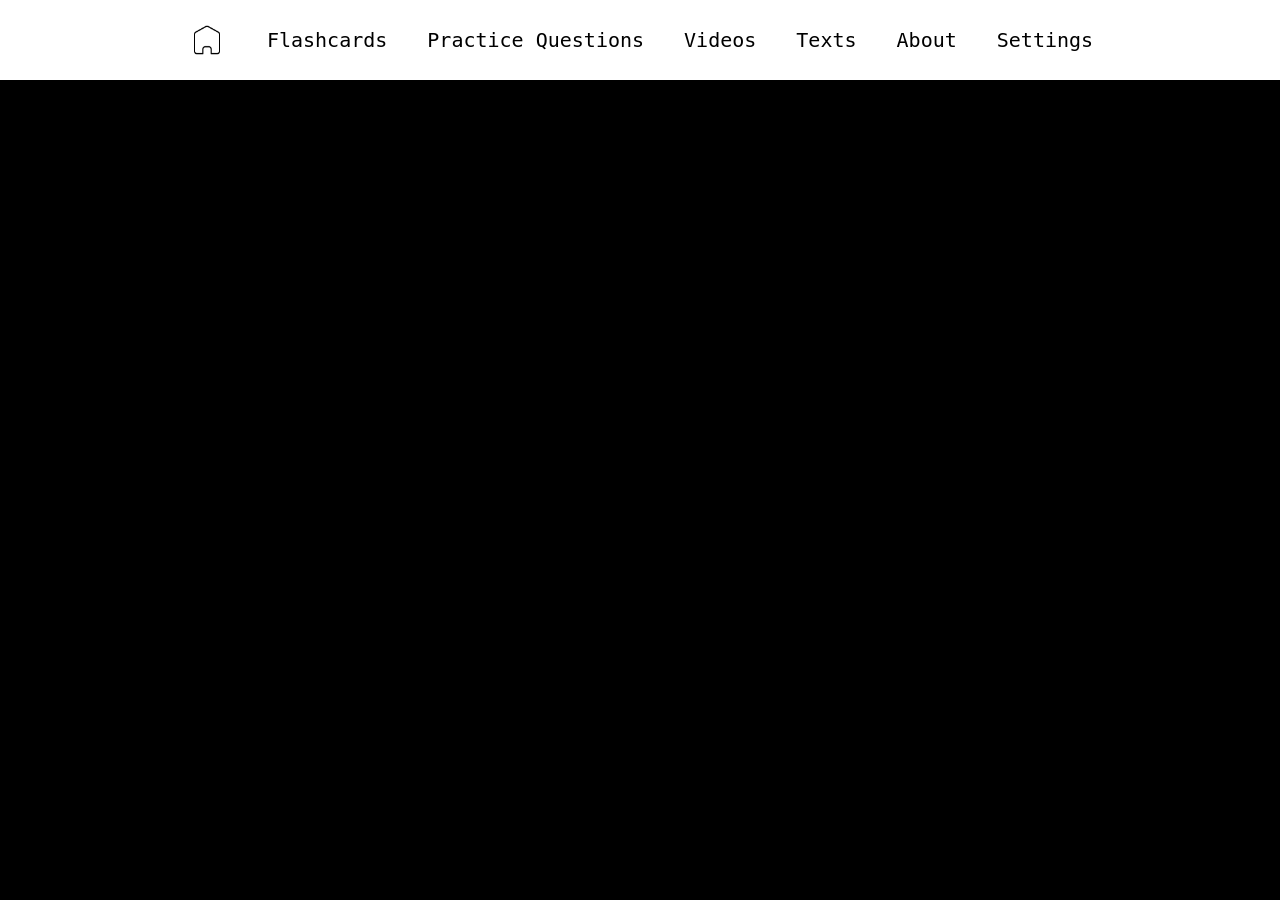
<file: html_1/index.html>
<!DOCTYPE html>
<html lang="en">
<head>
    <meta charset="UTF-8">
    <meta name="viewport" content="width=device-width, initial-scale=1.0">
    <title>Studyological/Settings</title>
    <link rel="stylesheet" href="styles.css">
</head>
<body class="bodytheme dark-mode">
    <ul>
        <li><a href="index.html"><img src="home-icon.png" alt="Home" class="home-icon"></a></li>
        <li><a href="flashcards.html">Flashcards</a></li>
        <li><a href="practicequestions.html">Practice Questions</a></li>
        <li><a href="videos.html">Videos</a></li>
        <li><a href="texts.html">Texts</a></li>
        <li><a href="about.html">About</a></li>
        <li><a href="settings.html">Settings</a></li>
    </ul>
    <main>
    <script src="theme_switch.js"></script>
</body>
</html>
</file>
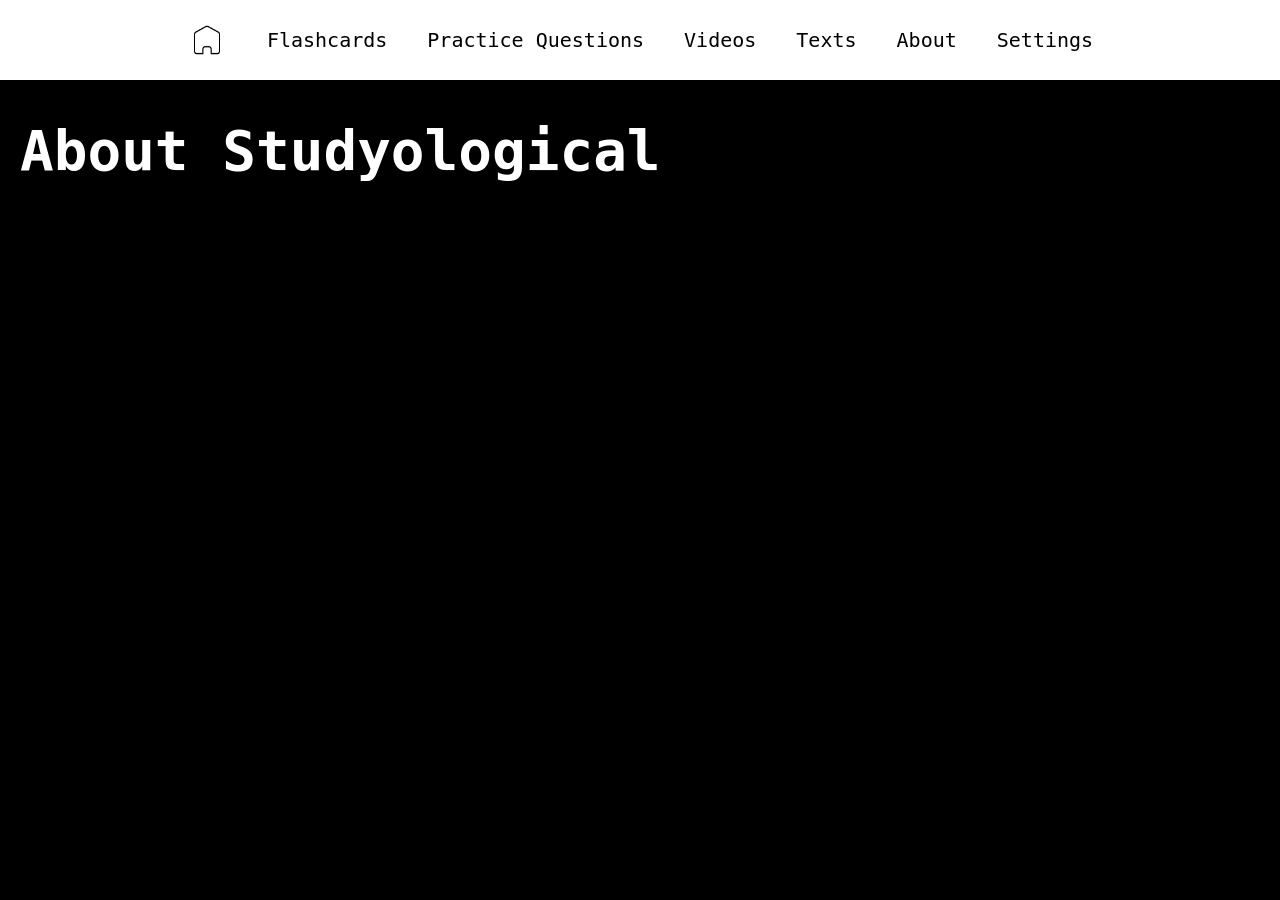
<file: html_1/about.html>
<!DOCTYPE html>
<html lang="en">
    <head>
        <meta charset="UTF-8">
        <meta name="viewport" content="width=device-width, initial-scale=1.0">
        <title>Studyological/About</title>
        <link rel="stylesheet" href="styles.css"></link>
    </head>
    <body>
        <ul>
            <li><a href="index.html"><img src="home-icon.png" alt="Home" class="home-icon"></a></li>
            <li><a href="flashcards.html">Flashcards</a></li>
            <li><a href="practicequestions.html">Practice Questions</a></li>
            <li><a href="videos.html">Videos</a></li>
            <li><a href="texts.html">Texts</a></li>
            <li><a href="about.html">About</a></li>
            <li><a href="settings.html">Settings</a></li>
        </ul>
        <h1>About Studyological</h1>
        <script src="theme_switch.js"></script>
    </body>
</html>
</file>
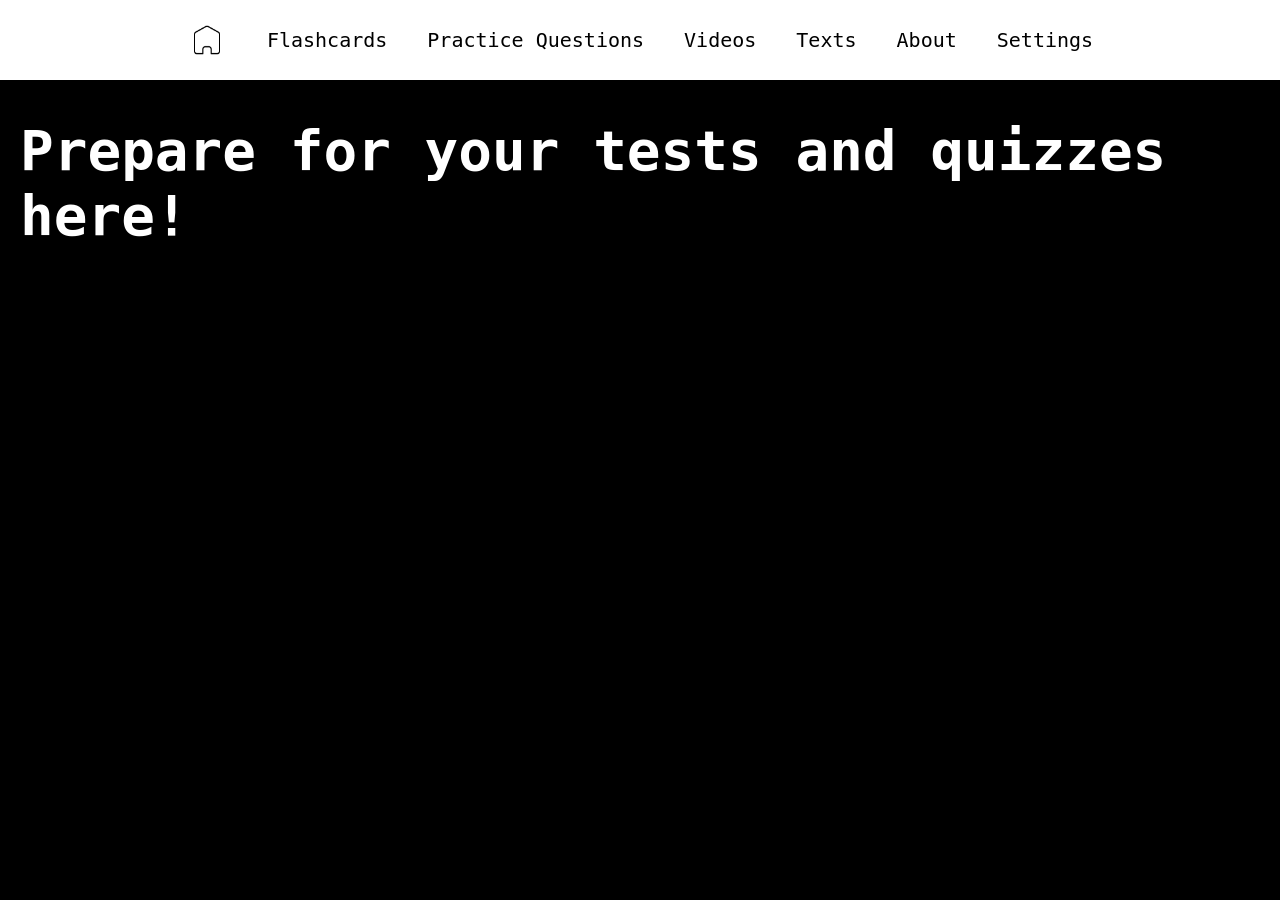
<file: html_1/practicequestions.html>
<!DOCTYPE html>
<html lang="en">
<head>
    <meta charset="UTF-8">
    <meta name="viewport" content="width=device-width, initial-scale=1.0">
    <title>Studyological/PracticeQuestions</title>
    <link rel="stylesheet" href="styles.css"></link>
</head>
<body>
    <ul>
        <li><a href="index.html"><img src="home-icon.png" alt="Home" class="home-icon"></a></li>
        <li><a href="flashcards.html">Flashcards</a></li>
        <li><a href="practicequestions.html">Practice Questions</a></li>
        <li><a href="videos.html">Videos</a></li>
        <li><a href="texts.html">Texts</a></li>
        <li><a href="about.html">About</a></li>
        <li><a href="settings.html">Settings</a></li>
    </ul>
    <h1>Prepare for your tests and quizzes here!</h1>
    <script src="theme_switch.js"></script>
</body>
</html>
</file>
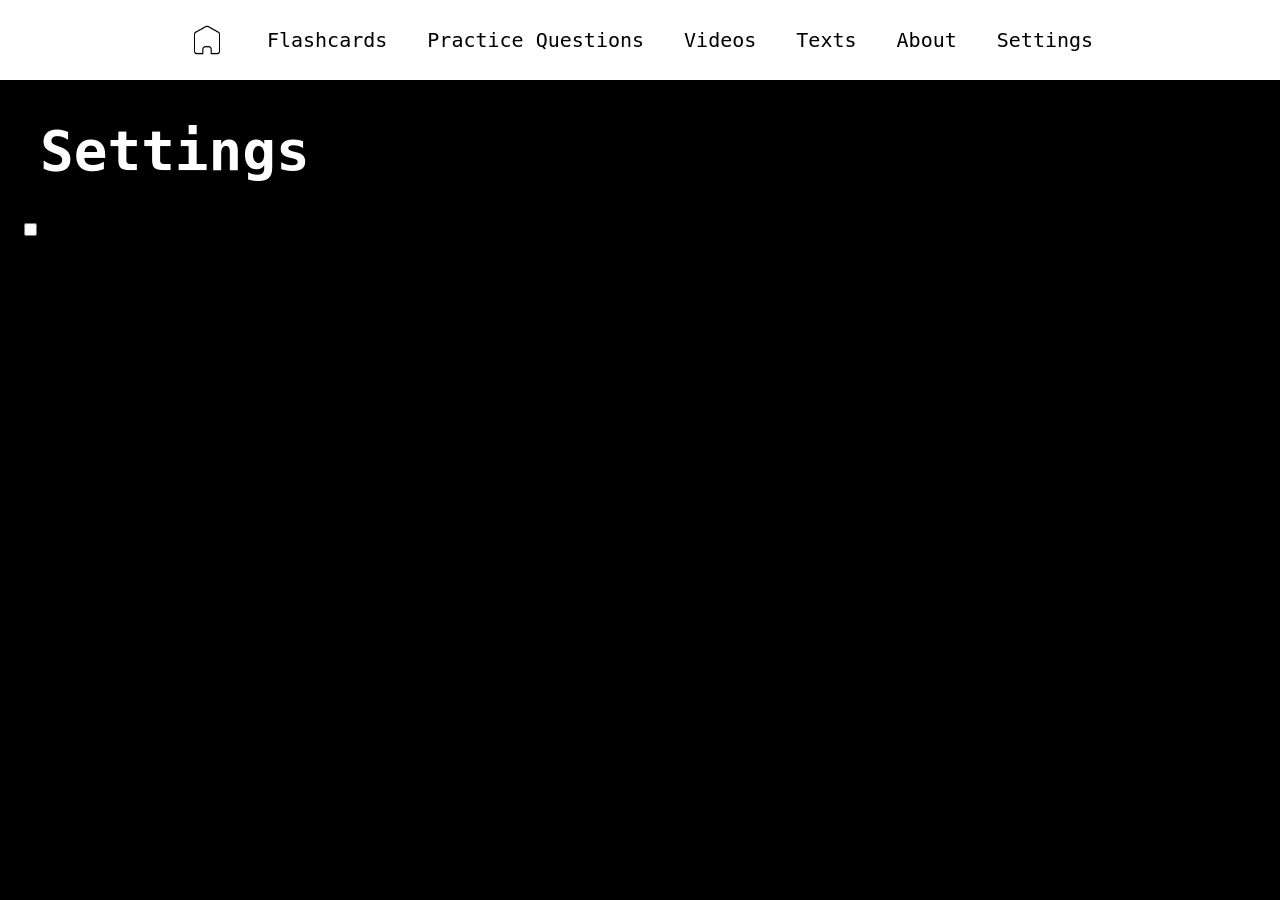
<file: html_1/settings.html>
<!DOCTYPE html>
<html lang="en">
<head>
    <meta charset="UTF-8">
    <meta name="viewport" content="width=device-width, initial-scale=1.0">
    <title>Studyological/Settings</title>
    <link rel="stylesheet" href="styles.css"></link>
</head>
<body>
    <ul>
        <li><a href="index.html"><img src="home-icon.png" alt="Home" class="home-icon"></a></li>
        <li><a href="flashcards.html">Flashcards</a></li>
        <li><a href="practicequestions.html">Practice Questions</a></li>
        <li><a href="videos.html">Videos</a></li>
        <li><a href="texts.html">Texts</a></li>
        <li><a href="about.html">About</a></li>
        <li><a href="settings.html">Settings</a></li>
    </ul>
    <main>
    <h1>Settings</h1>
    <label class="switch" id="switch">
        <input type="checkbox" id="mode-toggle">
        <span class="slider round"></span>
    </label>
    </main>
    <script src="theme_switch.js"></script>
</body>
</html>
</file>
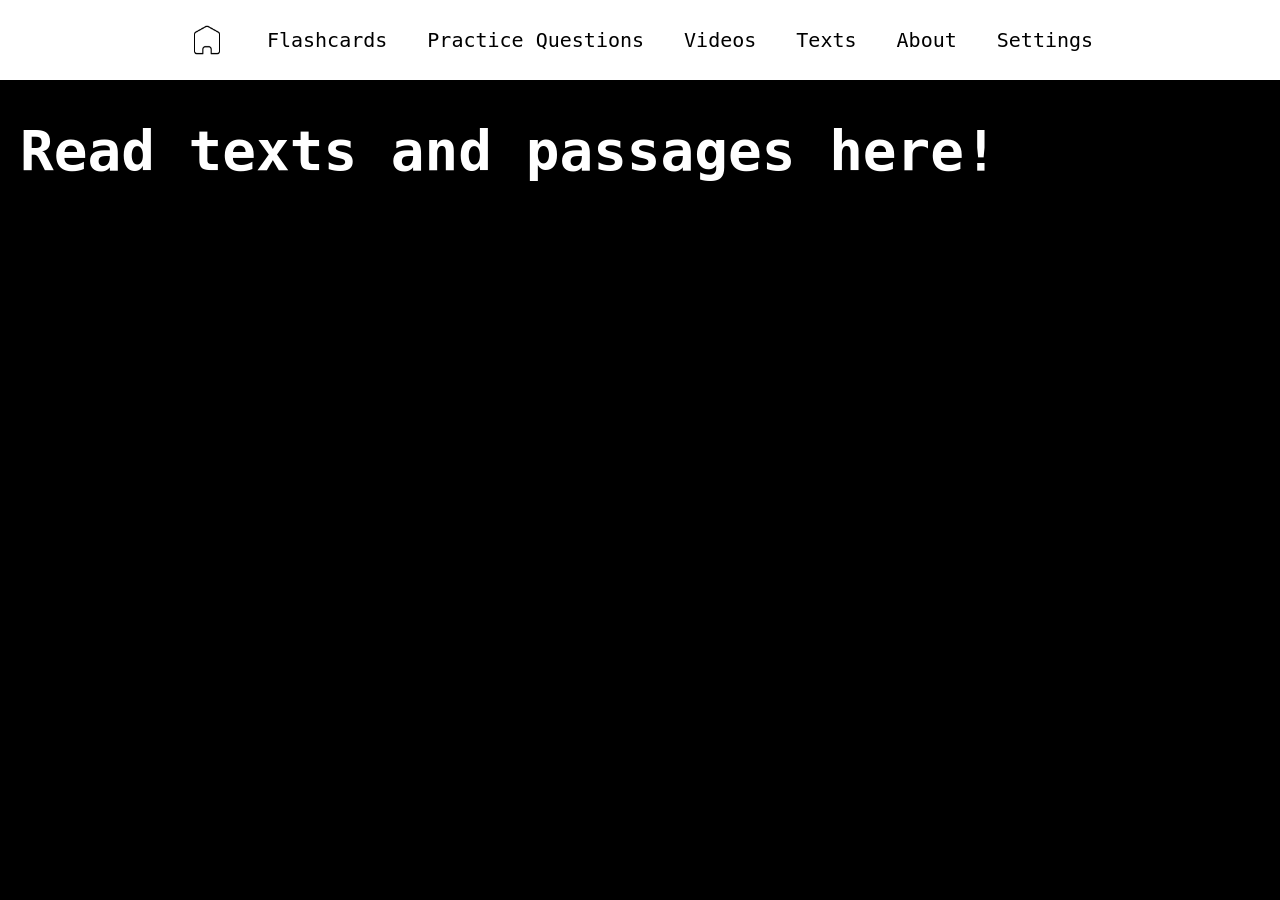
<file: html_1/texts.html>
<!DOCTYPE html>
<html lang="en">
    <head>
        <meta charset="UTF-8">
        <meta name="viewport" content="width=device-width, initial-scale=1.0">
        <title>Studyological/Texts</title>
        <link rel="stylesheet" href="styles.css"></link>
    </head>
    <body>
        <ul>
            <li><a href="index.html"><img src="home-icon.png" alt="Home" class="home-icon"></a></li>
            <li><a href="flashcards.html">Flashcards</a></li>
            <li><a href="practicequestions.html">Practice Questions</a></li>
            <li><a href="videos.html">Videos</a></li>
            <li><a href="texts.html">Texts</a></li>
            <li><a href="about.html">About</a></li>
            <li><a href="settings.html">Settings</a></li>
        </ul>
            <h1>Read texts and passages here!</h1>
            <script src="theme_switch.js"></script>
    </body>
</html>
</file>
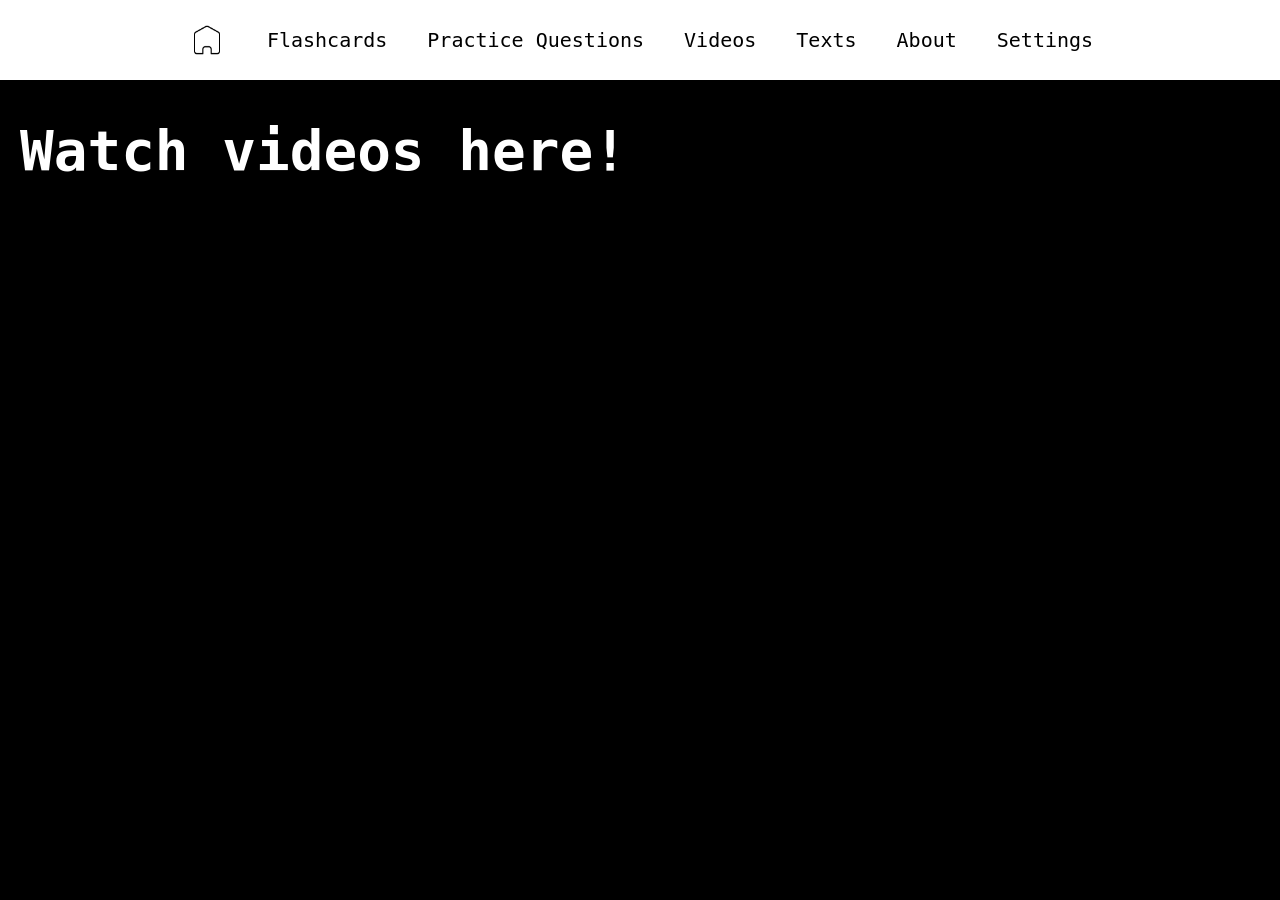
<file: html_1/videos.html>
<!DOCTYPE html>
<html lang="en">
<head>
    <meta charset="UTF-8">
    <meta name="viewport" content="width=device-width, initial-scale=1.0">
    <title>Studyological/Videos</title>
    <link rel="stylesheet" href="styles.css"></link>
</head>
<body>
    <ul>
        <li><a href="index.html"><img src="home-icon.png" alt="Home" class="home-icon"></a></li>
        <li><a href="flashcards.html">Flashcards</a></li>
        <li><a href="practicequestions.html">Practice Questions</a></li>
        <li><a href="videos.html">Videos</a></li>
        <li><a href="texts.html">Texts</a></li>
        <li><a href="about.html">About</a></li>
        <li><a href="settings.html">Settings</a></li>
    </ul>
        <h1>Watch videos here!</h1>
        <script src="theme_switch.js"></script>
</body>
</html>
</file>
<file: html_1/styles.css>
/* General Styles */
html, body {
    margin: 0;
    padding: 0;
    font-family: 'Franklin Gothic Medium', 'Arial Narrow', Arial, sans-serif;
    background-color: black; /* Set background to black */
    color: white; /* Set text color to white */
}

h1 {
    font-size: 56px;
    margin-left: 20px;
    font-family: monospace;
}

ul {
    list-style-type: none;
    margin: 0;
    padding: 0;
    overflow: hidden;
    display: flex;
    justify-content: center;
    align-items: center;
    width: 100%;
    background-color: white; /* Ensure nav background matches body */
    font-family: monospace;
    font-size: x-large;
}

li {
    float: left;
}

li a {
    display: block;
    text-align: center;
    padding: 20px 20px;
    text-decoration: none;
    color: black; /* Link color should be white */
}

li a:hover {
    background-color: darkgray; /* Change hover color */
}

img {
    height: 700px;
    width: 1424px;
    margin: 0 auto;
    padding: 0;
    display: block;
}

main {
    margin-left: 20px;
}

.home-icon {
    height: 40px; 
    width: 40px;  
}

#flashcard-container {
    display: flex;
    flex-wrap: wrap;
}

.flashcard {
    width: 200px;
    height: 300px;
    margin: 10px;
    perspective: 1000px;
    position: relative;
}

.flashcard .front, .flashcard .back {
    width: 100%;
    height: 100%;
    position: absolute;
    backface-visibility: hidden;
    display: flex;
    justify-content: center;
    align-items: center;
    border: 1px solid #fbf8f8;
    border-radius: 10px;
    transition: transform 0.6s;
}

.flashcard .back {
    transform: rotateY(180deg);
}

.flashcard.flipped .front {
    transform: rotateY(180deg);
}

.flashcard.flipped .back {
    transform: rotateY(0);
}
</file>
